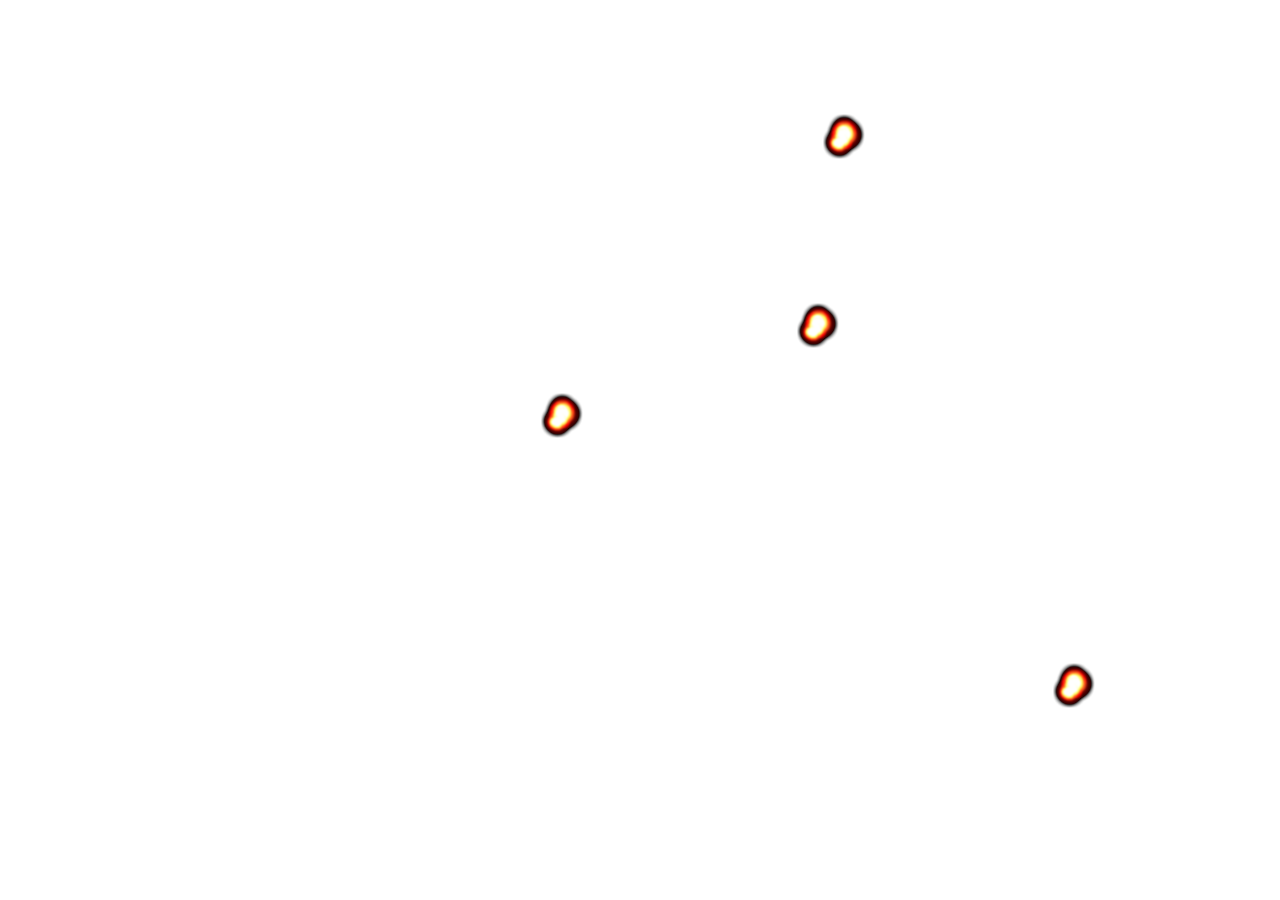
<file: main/static/img/ex_explosion.html>
<!DOCTYPE html>
<html><head>
		<title>Sprite Animation</title>
		<style type="text/css"><!--

@-webkit-keyframes boom {
	0%     { -webkit-transform: translateZ(0) translateX(93px)   translateY(0px); }
	25%    { -webkit-transform: translateZ(0) translateX(-837px) translateY(0px); }
	25.01% { -webkit-transform: translateZ(0) translateX(93px)   translateY(-100px); }
	50%    { -webkit-transform: translateZ(0) translateX(-837px) translateY(-100px); }
	50.01% { -webkit-transform: translateZ(0) translateX(93px)   translateY(-200px); }
	75%    { -webkit-transform: translateZ(0) translateX(-837px) translateY(-200px); }
	75.01% { -webkit-transform: translateZ(0) translateX(93px)   translateY(-300px); }
	100%   { -webkit-transform: translateZ(0) translateX(-837px) translateY(-300px); }
}

/* 930 x 400 */
html, body {
	height: 100%;
	width: 100%;
}
body {
	/* Space ship image originally from http://commons.wikimedia.org/wiki/File:Orion,_battle_spaceship.jpg */
	/*background-image: url(spaceships-background.jpg);*/
	background-size: cover;
	background-repeat: no-repeat;
	margin: 0;
}
.explosion {
	position: absolute;
	width: 93px;
	height: 100px;

	overflow: hidden;
	/*border: 1px orange dashed;*/
}
.explosion:after {
	background-image: url(sprite-explosion.png);
	-webkit-animation: boom 2s steps(10,start) infinite;
	/*position: absolute;*/
	width: 930px;
	height: 400px;
	content: "";
	display: block;

	/*border: 1px blue dashed;*/
}
#explosion1:after {	-webkit-animation-delay: 0s;	}	#explosion1 {	top: 30%;	left: 60%;	}
#explosion2:after {	-webkit-animation-delay: 0.5s;	}	#explosion2 {	top: 40%;	left: 40%;	}
#explosion3:after {	-webkit-animation-delay: 1.2s;	}	#explosion3 {	top: 9%;	left: 62%;	}
#explosion4:after {	-webkit-animation-delay: 1.5s;	}	#explosion4 {	top: 70%;	left: 80%;	}
</style>
	<body>
		<div id="explosion1" class="explosion"></div>
		<div id="explosion2" class="explosion"></div>
		<div id="explosion3" class="explosion"></div>
		<div id="explosion4" class="explosion"></div>
	
</body></html>
</file>
